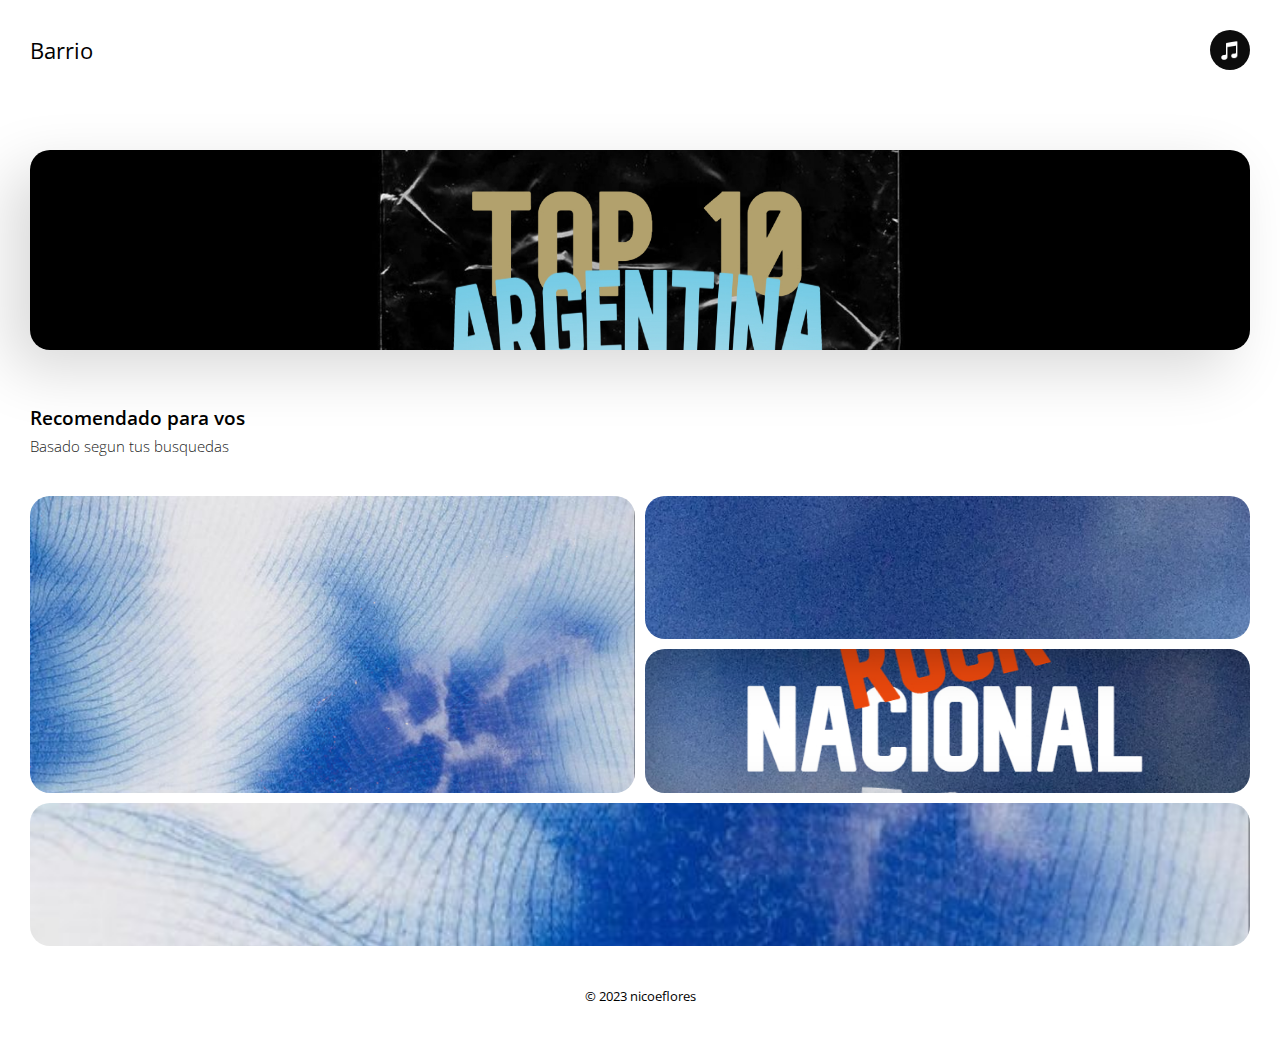
<file: index.html>
<!DOCTYPE html>
<html lang="es">
<head>
    <meta charset="UTF-8">
    <meta http-equiv="X-UA-Compatible" content="IE=edge">
    <meta name="viewport" content="width=device-width, initial-scale=1.0">
    <title>app</title>
    <link rel="stylesheet" href="./css/style.css">
    <link rel="preconnect" href="https://fonts.googleapis.com">
    <link rel="preconnect" href="https://fonts.gstatic.com" crossorigin>
    <link href="https://fonts.googleapis.com/css2?family=Open+Sans:wght@300;400;500;600;700;800&display=swap" rel="stylesheet">
</head>
<body>
    <div class="container">
        <div class="primeraSec">
            <div class="tit" id="tit">
                <p class="titPrincipal">Barrio</p>
                <div class="name"><img src="./img/icons8-notas-musicales-120(-xxxhdpi).png" alt="" class="logo"></div>
            </div>

            <div class="cardPrincipal">
                <a href="./top10/index.html" class="cardP" ></a>
            </div>
        </div>

        <div class="segundaSec">
            <div class="reco">
                <p class="titReco">Recomendado para vos</p>
                <p class="titRecoDos">Basado segun tus busquedas</p>
            </div>

            <div class="segundaCard">
                <a href="#" class="card cardUno"></a>
                <a href="#" class="card  cardDos"></a>
                <a href="./Nico/index.html" class="card cardTres"></a>
                <a href="#" class="card cardCuatro"></a>
            </div>
        </div>

        <div class="terceraSec">
            
        </div>

        <footer><p class="copy">© 2023 nicoeflores</p></footer>
    </div>
</body>
</html>
</file>
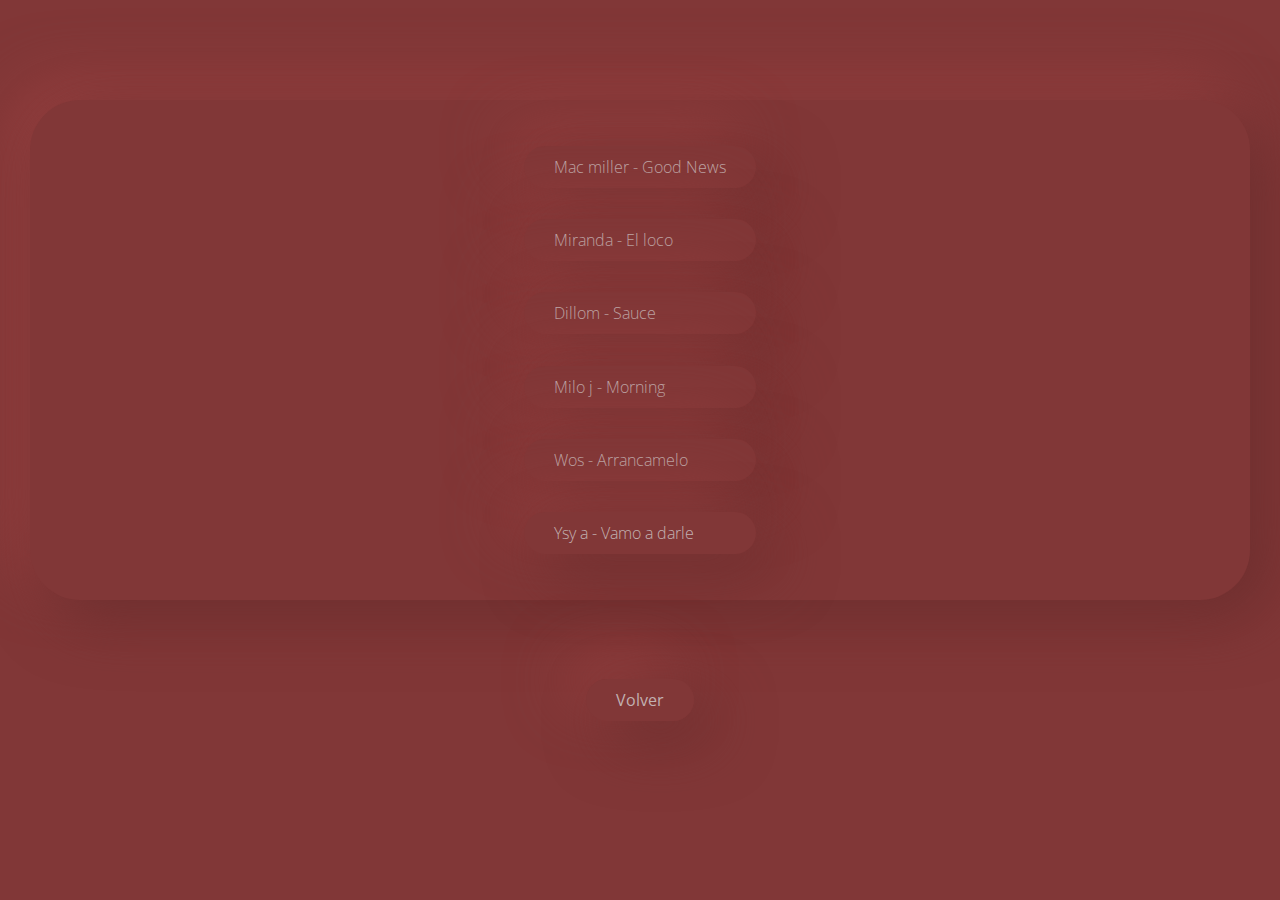
<file: Nico/index.html>
<!DOCTYPE html>
<html lang="en">
<head>
    <meta charset="UTF-8">
    <meta http-equiv="X-UA-Compatible" content="IE=edge">
    <meta name="viewport" content="width=device-width, initial-scale=1.0">
    <title>Nico</title>
    <link rel="stylesheet" href="style.css">
    <link rel="preconnect" href="https://fonts.googleapis.com">
    <link rel="preconnect" href="https://fonts.gstatic.com" crossorigin>
    <link href="https://fonts.googleapis.com/css2?family=Open+Sans:wght@300;400;500;600;700;800&display=swap" rel="stylesheet">
</head>
<body>
    <div class="listContainer">
        <div class="princ">
            <div class="listaCanciones">
                <a href="./Canciones/mac-miller/playlist-nico.html" class="canc">Mac miller - Good News</a>
                <a href="./Canciones/miranda/playlist-nico.html" class="canc">Miranda - El loco</a>
                <a href="./Canciones/dillom/playlist-nico.html" class="canc">Dillom - Sauce</a>
                <a href="./Canciones/milo j/playlist-nico.html" class="canc">Milo j - Morning</a>
                <a href="./Canciones/wos/playlist-nico.html" class="canc">Wos - Arrancamelo</a>
                <a href="./Canciones/ysy a/playlist-nico.html" class="canc">Ysy a - Vamo a darle</a>
            </div>
            <div class="botones">
                    <a href="/index.html" class="volver">Volver</a>
            </div>
        </div>
        
    </div>
    
</body>
</html>
</file>
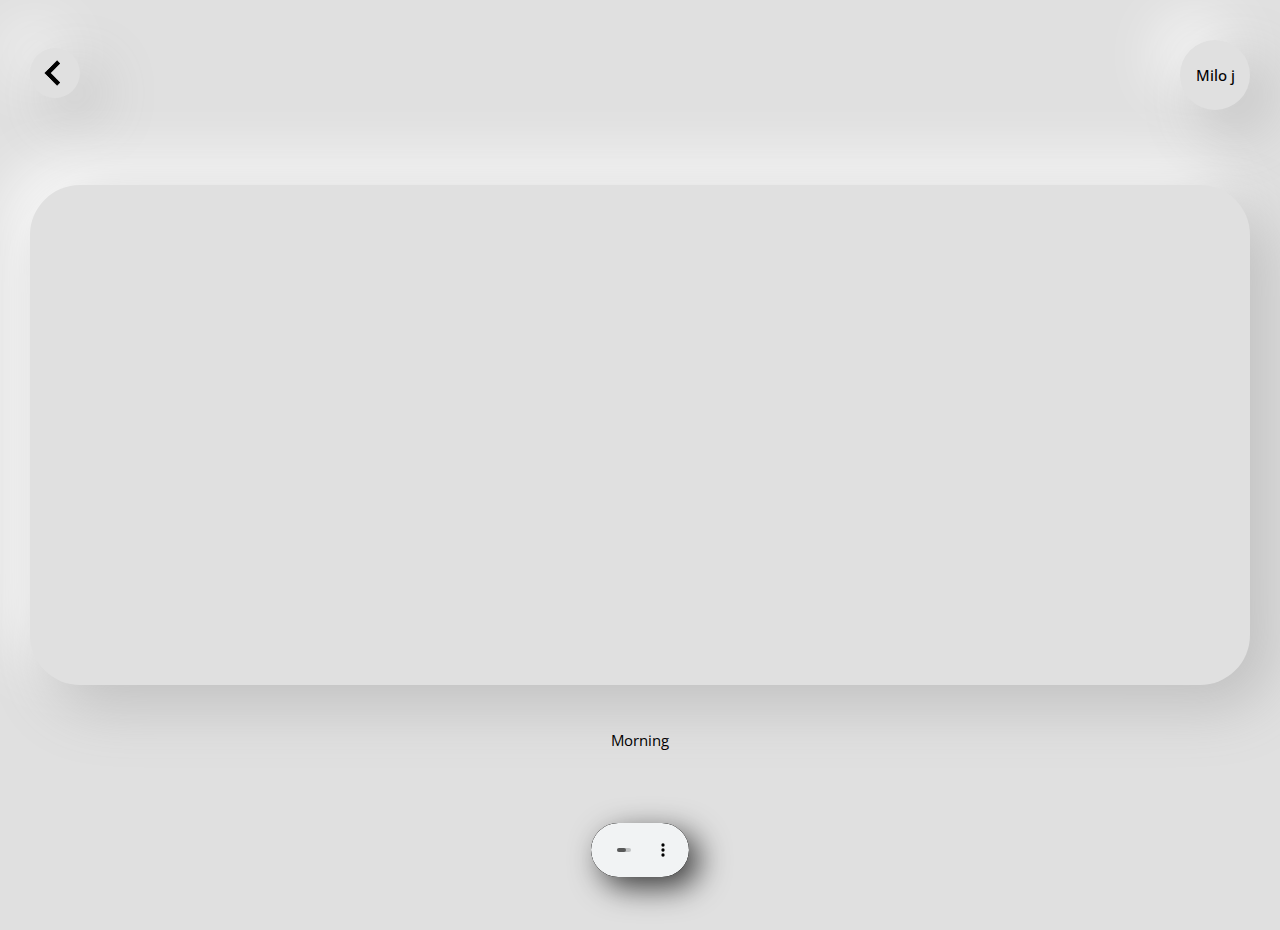
<file: Nico/Canciones/milo j/playlist-nico.html>
<!DOCTYPE html>
<html lang="en">
<head>
    <meta charset="UTF-8">
    <meta http-equiv="X-UA-Compatible" content="IE=edge">
    <meta name="viewport" content="width=device-width, initial-scale=1.0">
    <title>Nico</title>
    <link rel="stylesheet" href="./style.css">
    <link rel="preconnect" href="https://fonts.googleapis.com">
    <link rel="preconnect" href="https://fonts.gstatic.com" crossorigin>
    <link href="https://fonts.googleapis.com/css2?family=Open+Sans:wght@300;400;500;600;700;800&display=swap" rel="stylesheet">
</head>
<body>
    
    <div class="musiContainer">
        <div class="botones">
            <a href="/Nico/index.html"><img src="/Nico/img/icons8-atrás-96(-xxxhdpi).png" alt="" class="iconAtras"></a>
            <div class="namePrin">
                <p class="nam">Milo j</p>
            </div>
            
        </div>
        <div class="img">
            <div class="imgCont">
                

            </div>
        </div>
        <div class="control">
            <p class="name">Morning</p>
            <audio src="./MILO J - MORNING (Video Oficial).mp3" controls class="canciones"></audio>
        </div>
    </div>
    
</body>
</html>
</file>
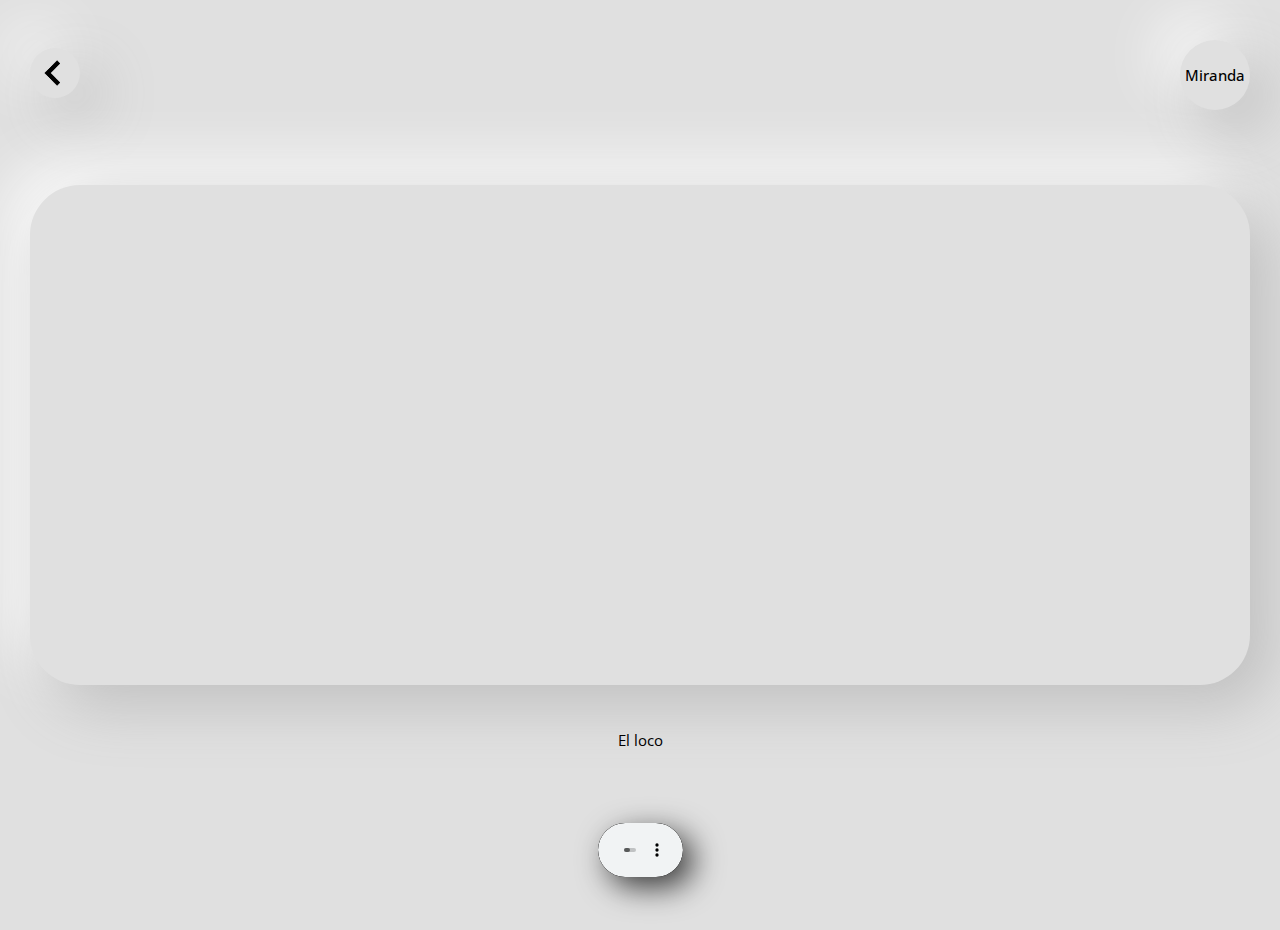
<file: Nico/Canciones/miranda/playlist-nico.html>
<!DOCTYPE html>
<html lang="en">
<head>
    <meta charset="UTF-8">
    <meta http-equiv="X-UA-Compatible" content="IE=edge">
    <meta name="viewport" content="width=device-width, initial-scale=1.0">
    <title>Nico</title>
    <link rel="stylesheet" href="./style.css">
    <link rel="preconnect" href="https://fonts.googleapis.com">
    <link rel="preconnect" href="https://fonts.gstatic.com" crossorigin>
    <link href="https://fonts.googleapis.com/css2?family=Open+Sans:wght@300;400;500;600;700;800&display=swap" rel="stylesheet">
</head>
<body>
    
    <div class="musiContainer">
        <div class="botones">
            <a href="/Nico/index.html"><img src="/Nico/img/icons8-atrás-96(-xxxhdpi).png" alt="" class="iconAtras"></a>
            <div class="namePrin">
                <p class="nam">Miranda</p>
            </div>
            
        </div>
        <div class="img">
            <div class="imgCont">
                

            </div>
        </div>
        <div class="control">
            <p class="name">El loco</p>
            <audio src="./Miranda - El Loco.mp3" controls class="canciones"></audio>
        </div>
    </div>
    
</body>
</html>
</file>
<file: css/style.css>
*{
    margin: 0;
    padding: 0;
    box-sizing: border-box;
    text-decoration: none;
    font-family: 'Open Sans', sans-serif;
}

.container{
    width:100%;
    min-height: 100%;
    overflow: hidden;
}

/* ----------PRIMERA SEC---------- */

.tit{
    width: 100%;
    height: 100;
    display: flex;
    justify-content: space-between;
    align-items: center;
    background: #ffffff;
}

.titPrincipal{
    color: black;
    margin: 30px;
    font-size: 22px;
}

.name{
    width: 40px;
    height: 40px;
    display: flex;
    justify-content: center;
    align-items: center;
    background: #0c0c0c;
    border-radius: 50px;
    margin: 30px;
}

.nameP{
    color: rgb(255, 255, 255);
    font-weight:600;
}

.logo{
    width: 23px;
    height: 23px;
}


.cardPrincipal{
    height: 300px;
    width: 100%;
    background: #ffffff;
    display: flex;
    justify-content: center;
    align-items: center;
    padding: 0 30px;
}

.cardP{
    width: 100%;
    height: 200px;
    background-image: url(../img/top10.jpg);
    background-repeat: no-repeat;
    background-position: center;
    background-size: cover;
    border-radius: 20px;
    box-shadow:  -20px 20px 60px #d9d9d9,
    20px -20px 60px #ffffff;
}

/* ----------SEGUNDA SEC---------- */

.segundaSec{
    background: #ffffff;
    width:100%;
    height: 515px;
    padding: 0 30px;
}

.titReco{
    font-size:19px;
    font-weight:600;
    padding: 5px 0;
}

.titRecoDos{
    font-size:15px;
    font-weight:100;
    color: #242424;
    margin: 0 0 30px 0;
}

.segundaCard{
    margin: 10px 0 0 0;
    width: 100%;
    min-height: 450px;
    background: #ffffff;
    display: grid;
    grid-template-areas:
    'carduno carduno cardos cardos'
    'carduno carduno cardos cardos'
    'carduno carduno cardtres cardtres'
    'carduno carduno cardtres cardtres'
    'cardcuatro cardcuatro cardcuatro cardcuatro'
    'cardcuatro cardcuatro cardcuatro cardcuatro';
    gap: 10px;
    float: left;
    overflow: hidden;

}

.card{
    border-radius: 20px;
    
}

.cardUno{
    background-image: url(../img/cardUno.jpg);
    background-repeat: no-repeat;
    background-size: cover;
    grid-area: carduno;
}

.cardDos{
    background-image: url(../img/cardDos.jpg);
    background-repeat: no-repeat;
    background-size: cover;
    grid-area: cardos;
}

.cardTres{
    background-image: url(../img/carNico.jpg);
    background-repeat: no-repeat;
    background-size: cover;
    background-position: center;
    grid-area: cardtres;
    -moz-box-shadow: inset 10px 10px 51px -7px rgba(0,0,0,0.33);
    box-shadow: inset 10px 10px 51px -7px rgba(0,0,0,0.33);
}

.cardCuatro{
    background-image: url(../img/cardCuatro.jpg);
    background-repeat: no-repeat;
    background-size: cover;
    background-position:center ;
    grid-area: cardcuatro;
}

/* ----------TERCERA SEC---------- */

.terceraSec{
    float: left;
    width:100%;
    height: 0;
    background: #ffffff;
}

/* ----------FOOTER---------- */

footer{
    float: left;
    width: 100%;
    height: 100px;
    background: #ffffff;
    display: flex;
    justify-content: center;
    align-items: center;
}

.copy{
    font-size: 13px;
    font-weight: 400;
    color: rgb(0, 0, 0);
}
</file>
<file: Nico/style.css>
*{
    margin: 0;
    padding: 0;
    box-sizing: border-box;
    text-decoration: none;
    font-family: 'Open Sans', sans-serif;
}

.listContainer{
    width: 100%;
    min-height: 100vh;
    background: #813737;
    overflow: hidden;
    display: grid;
    align-items: center;
    padding: 30px;
}

.principal{
    width: 100%;
    height: 800px;
}
.listaCanciones{
    width: 100%;
    height: 500px;
    border-radius: 50px;
    background: #813737;
    box-shadow:  20px 20px 60px #6e2f2f,
    -20px -20px 60px #943f3f;
    display: grid;
    justify-content: center;
    align-items: center;
    padding: 30px 0;
}

.canc{
    padding: 10px 30px;
    background: #813737;
    box-shadow:  20px 20px 60px #6e2f2f,
    -20px -20px 60px #943f3f;
    border-radius: 50px;
    font-weight: 100;
    color: rgb(194, 177, 177);
}

.botones{
    width: 100%;
    height: 200px;
    text-align: center;
    line-height: 200px;
}

.volver{
    width: 40px;
    height: 40px;
    padding: 10px 30px;
    border-radius: 50px;
    background: #813737;
    box-shadow:  20px 20px 60px #6e2f2f,
                -20px -20px 60px #943f3f;
    color: rgb(194, 177, 177);
}

.volver:active{
    background: #813737;
    box-shadow: inset 20px 20px 60px #6e2f2f,
            inset -20px -20px 60px #943f3f;
}
</file>
<file: Nico/Canciones/milo j/style.css>
*{
    margin: 0;
    padding: 0;
    box-sizing: border-box;
    text-decoration: none;
    font-family: 'Open Sans', sans-serif;
}

body{
    background: #e0e0e0;
}

.musiContainer{
    width: 100%;
    height: 100vh;
    padding: 30px 30px;
    background: #e0e0e0;
}

.botones{
    width: 100%;
    height: 10vh;
    background: #e0e0e0;
    display: flex;
    justify-content: space-between;
    align-items: center;
}

.iconAtras{
    width: 50px;
    height: 50px;
    color: black;
    border-radius: 50px;
    background: #e0e0e0;
    box-shadow:  20px 20px 60px #bebebe,
                -20px -20px 60px #ffffff;
}

.iconAtras:active{
    background: linear-gradient(145deg, #f0f0f0, #cacaca);
    box-shadow:  20px 20px 60px #bebebe,
                -20px -20px 60px #ffffff;
}

.namePrin{
    width: 70px;
    height: 70px;
    padding: 10px;
    display: flex;
    justify-content: center;
    align-items: center;
    font-size: 15px;
    border-radius: 50px;
    color: rgb(0, 0, 0);
    box-shadow:  20px 20px 60px #bebebe,
    -20px -20px 60px #ffffff;
    font-weight: 500;
}

.img{
    width: 100%;
    height: 70vh;
    display: flex;
    justify-content: center;
    align-items: center;
}

.imgCont{
    width: 100%;
    height: 500px;
    /* background-image: url(/Nico/img/mc-miller.jpg);
    background-repeat: no-repeat;
    background-size: cover;
    background-position:bottom;
    -moz-box-shadow: 10px 10px 51px -7px rgba(0,0,0,0.54);
    box-shadow: 10px 10px 51px -7px rgba(0,0,0,0.54);
    overflow: hidden; */
    background: #e0e0e0;
    box-shadow:  20px 20px 60px #bebebe,
            -20px -20px 60px #ffffff;
    border-radius: 50px;
    display: flex;
    justify-content: center;
    align-items: end;
}

.name{
    margin: -40px 0 0 0;
    padding: 20px;
    font-size: 15px;
    color: rgb(0, 0, 0);
}
.control{
    width: 100%;
    height: 20vh;
    background: #e0e0e0;
    display:grid;
    justify-content: center;
    align-items: start;
    text-align: center;
}

audio{
    width: 100%;
    box-shadow: 10px 10px 31px 0px rgba(0,0,0,0.75);
    background: #000000;
    border-radius: 50px;
}
</file>
<file: Nico/Canciones/miranda/style.css>
*{
    margin: 0;
    padding: 0;
    box-sizing: border-box;
    text-decoration: none;
    font-family: 'Open Sans', sans-serif;
}

body{
    background: #e0e0e0;
}

.musiContainer{
    width: 100%;
    height: 100vh;
    padding: 30px 30px;
    background: #e0e0e0;
}

.botones{
    width: 100%;
    height: 10vh;
    background: #e0e0e0;
    display: flex;
    justify-content: space-between;
    align-items: center;
}

.iconAtras{
    width: 50px;
    height: 50px;
    color: black;
    border-radius: 50px;
    background: #e0e0e0;
    box-shadow:  20px 20px 60px #bebebe,
                -20px -20px 60px #ffffff;
}

.iconAtras:active{
    background: linear-gradient(145deg, #f0f0f0, #cacaca);
    box-shadow:  20px 20px 60px #bebebe,
                -20px -20px 60px #ffffff;
}

.namePrin{
    width: 70px;
    height: 70px;
    padding: 20px;
    display: flex;
    justify-content: center;
    align-items: center;
    font-size: 15px;
    border-radius: 50px;
    color: rgb(0, 0, 0);
    box-shadow:  20px 20px 60px #bebebe,
    -20px -20px 60px #ffffff;
    font-weight: 500;
}

.img{
    width: 100%;
    height: 70vh;
    display: flex;
    justify-content: center;
    align-items: center;
}

.imgCont{
    width: 100%;
    height: 500px;
    /* background-image: url(/Nico/img/mc-miller.jpg);
    background-repeat: no-repeat;
    background-size: cover;
    background-position:bottom;
    -moz-box-shadow: 10px 10px 51px -7px rgba(0,0,0,0.54);
    box-shadow: 10px 10px 51px -7px rgba(0,0,0,0.54);
    overflow: hidden; */
    background: #e0e0e0;
    box-shadow:  20px 20px 60px #bebebe,
            -20px -20px 60px #ffffff;
    border-radius: 50px;
    display: flex;
    justify-content: center;
    align-items: end;
}

.name{
    margin: -40px 0 0 0;
    padding: 20px;
    font-size: 15px;
    color: rgb(0, 0, 0);
}
.control{
    width: 100%;
    height: 20vh;
    background: #e0e0e0;
    display:grid;
    justify-content: center;
    align-items: start;
    text-align: center;
}

audio{
    width: 100%;
    box-shadow: 10px 10px 31px 0px rgba(0,0,0,0.75);
    background: #000000;
    border-radius: 50px;
}
</file>
